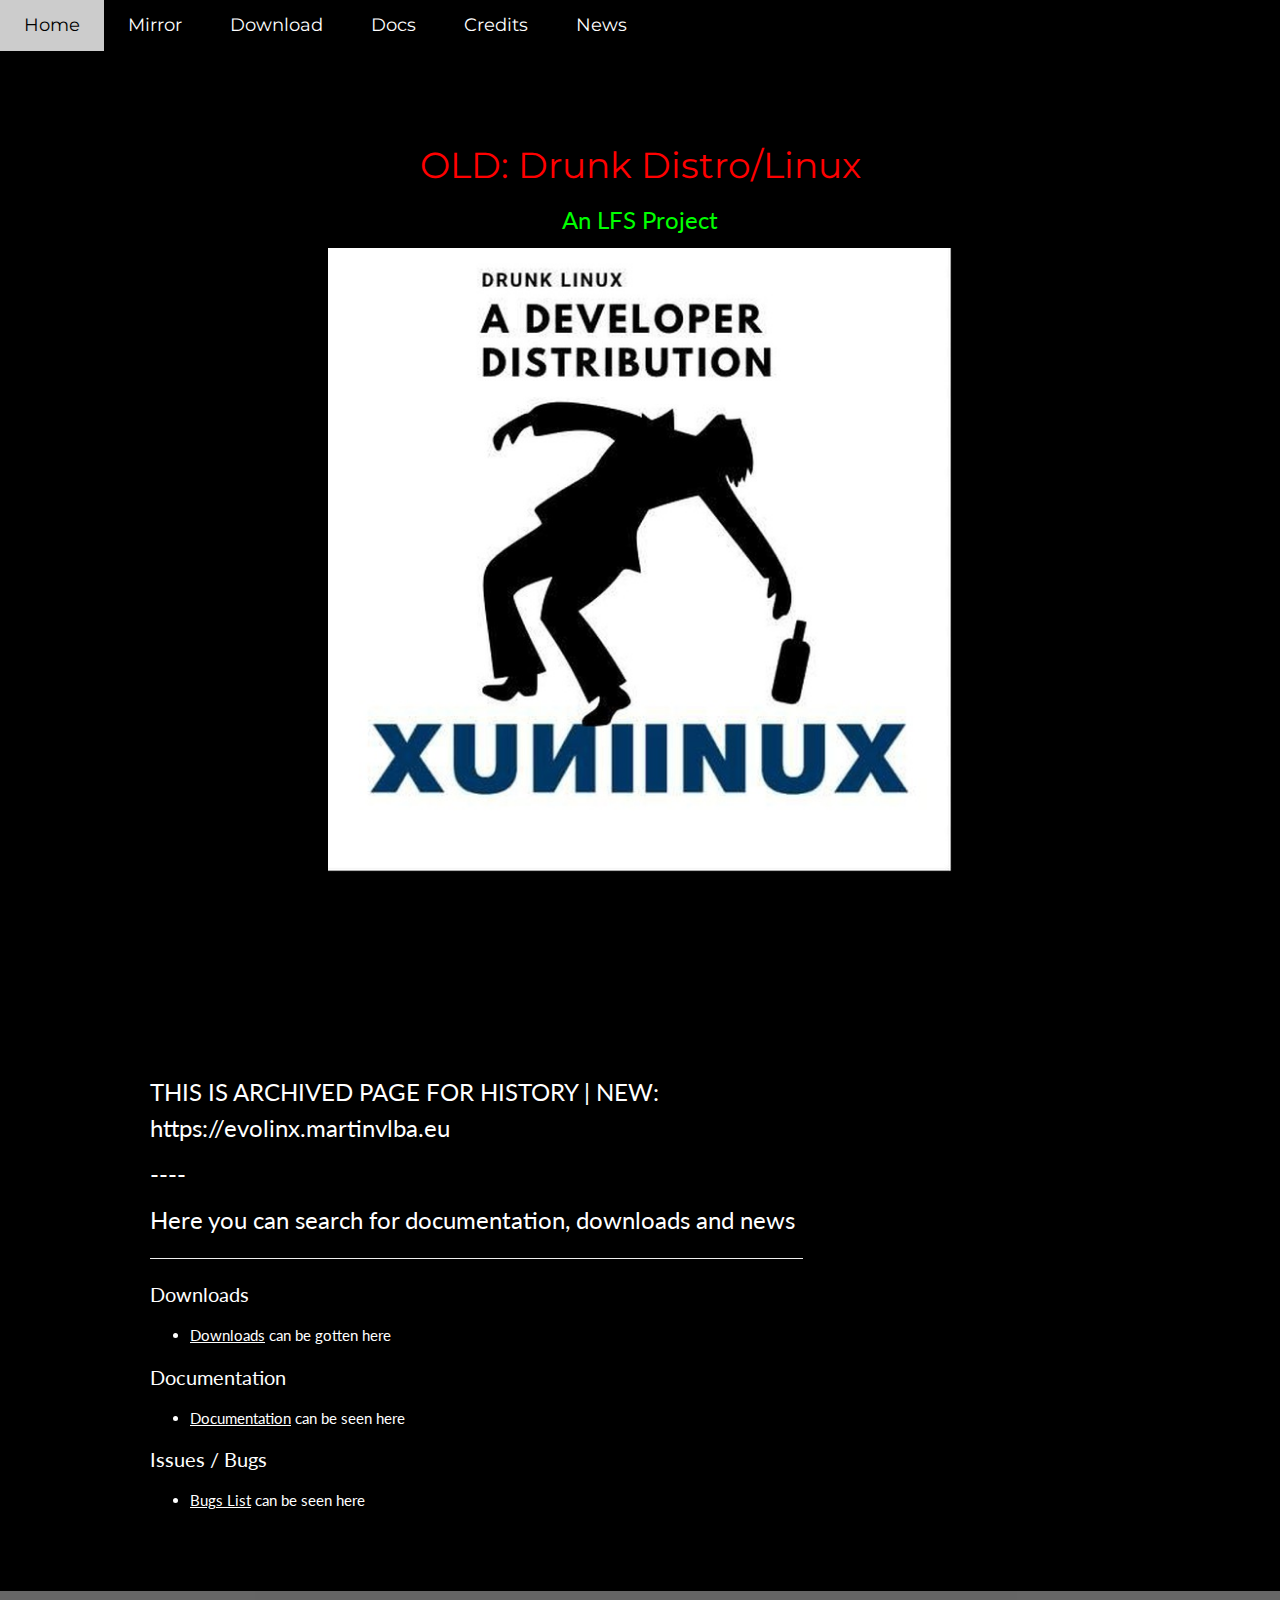
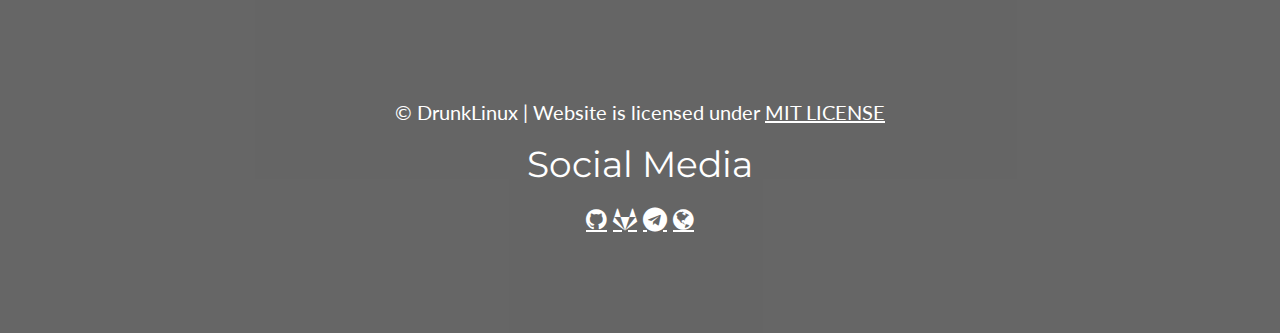
<file: index.html>
<!DOCTYPE html>
<html lang="en">
  <head>
    <title>Home | Drunk Linux</title>
    <link rel="icon" type="image/x-icon" href="assets/images/favicon.ico">
    <meta charset="UTF-8">
    <meta name="viewport" content="width=device-width, initial-scale=1">
    <link rel="stylesheet" href="assets/css/w3.css">
    <link rel="stylesheet" href="https://fonts.googleapis.com/css?family=Lato">
    <link rel="stylesheet" href="https://fonts.googleapis.com/css?family=Montserrat">
    <link rel="stylesheet" href="https://cdnjs.cloudflare.com/ajax/libs/font-awesome/4.7.0/css/font-awesome.min.css">
    <style>
    body,h1,h2,h3,h4,h5,h6 {font-family: "Lato", sans-serif}
    .w3-bar,h1,button {font-family: "Montserrat", sans-serif}
    .fa-anchor,.fa-coffee {font-size:200px}
    </style>
  </head>
<body>

<!-- Navbar -->
<div class="w3-top">
  <div class="w3-bar w3-black w3-card w3-left-align w3-large">
    <a class="w3-bar-item w3-button w3-hide-medium w3-hide-large w3-right w3-padding-large w3-hover-white w3-large w3-white" href="javascript:void(0);" onclick="myFunction()" title="Toggle Navigation Menu"><i class="fa fa-bars"></i></a>
    <a href="https://drunklinux.tk" alt="index.html" class="w3-bar-item w3-button w3-padding-large w3-black">Home</a>
    <a href="https://drunklinux.tk/mirrorlist" alt="mirrorlist.html" class="w3-bar-item w3-button w3-hide-small w3-padding-large w3-hover-white">Mirror</a>
    <a href="https://drunklinux.tk/download" alt="download.html" class="w3-bar-item w3-button w3-hide-small w3-padding-large w3-hover-white">Download</a>
    <a href="https://drunklinux.tk/docs" alt="docs.html" class="w3-bar-item w3-button w3-hide-small w3-padding-large w3-hover-white">Docs</a>
    <a href="https://drunklinux.tk/credits" alt="credits.html" class="w3-bar-item w3-button w3-hide-small w3-padding-large w3-hover-white">Credits</a>
    <a href="https://drunklinux.tk/news" alt="news.html" class="w3-bar-item w3-button w3-hide-small w3-padding-large w3-hover-white">News</a>
  </div>

  <!-- Navbar on small screens -->
  <div id="navDemo" class="w3-bar-block w3-black w3-hide w3-hide-large w3-hide-medium w3-large">
    <a href="https://drunklinux.tk/mirrorlist" alt="mirrorlist.html" class="w3-bar-item w3-button w3-padding-large">Mirror</a>
    <a href="https://drunklinux.tk/download" alt="download.html" class="w3-bar-item w3-button w3-padding-large">Downloads</a>
    <a href="https://drunklinux.tk/docs" alt="docs.html" class="w3-bar-item w3-button w3-padding-large">Docs</a>
    <a href="https://drunklinux.tk/credits" alt="credits.html" class="w3-bar-item w3-button w3-padding-large">Credits</a>
    <a href="https://drunklinux.tk/news" alt="news.html" class="w3-bar-item w3-button w3-padding-large">News</a>
  </div>
</div>

<!-- Header -->
<header class="w3-container w3-black w3-center" style="padding:128px 16px">
  <h1 style="color:red;">OLD: Drunk Distro/Linux</h1>
  <h3 style="color:lime;">An LFS Project</h3>
  <img src="assets/images/home.jpg" class="centered" style="width:50%;">
</header>

<!-- First Grid -->
<div class="w3-row-padding w3-padding-64 w3-container w3-black">
  <div class="w3-content">
    <div class="w3-twothird">
      <h3>THIS IS ARCHIVED PAGE FOR HISTORY | NEW: https://evolinx.martinvlba.eu</h3>
      <h3>----</h3>
      <h3>Here you can search for documentation, downloads and news</h3>
      <hr>
      <h4>Downloads</h4>
      <ul>
      <li><a href="https://drunklinux.tk/download" alt="download.html">Downloads</a> can be gotten here</li>
      </ul>
      <h4>Documentation</h4>
      <ul>
      <li><a href="https://drunklinux.tk/docs" alt="docs.html">Documentation</a> can be seen here</li>
      </ul>
      <h4>Issues / Bugs</h4>
      <ul>
      <li><a href="https://drunklinux.tk/news" alt="news.html">Bugs List</a> can be seen here</li>
      </ul>
    </div>

  </div>
</div>

<!-- Footer starting-->
<footer class="w3-container w3-padding-64 w3-black w3-center w3-opacity"> 
  <div class="w3-xlarge w3-padding-32">
    <h4>© DrunkLinux | Website is licensed under <a href="https://github.com/Drunk-Linux/drunklinux.tk/blob/master/LICENSE.txt">MIT LICENSE</a></h4>
    <h1>Social Media</h1>
    <a href="https://github.com/drunk-linux" class="fa fa-github w3-hover-opacity"></a>
    <a href="https://git.it-kuny.ch/drunk" class="fa fa-gitlab w3-hover-opacity"></a>
    <a href="https://t.me/drunk_distro" class="fa fa-telegram w3-hover-opacity"></a>
    <a href="https://drunklinux.tk" class="fa fa-globe w3-hover-opacity"></a>
 </div>
 <!-- Footer end. -->
 </footer>

<script>
// Used to toggle the menu on small screens when clicking on the menu button
function myFunction() {
  var x = document.getElementById("navDemo");
  if (x.className.indexOf("w3-show") == -1) {
    x.className += " w3-show";
  } else { 
    x.className = x.className.replace(" w3-show", "");
  }
}
</script>

</body>
</html>
</file>
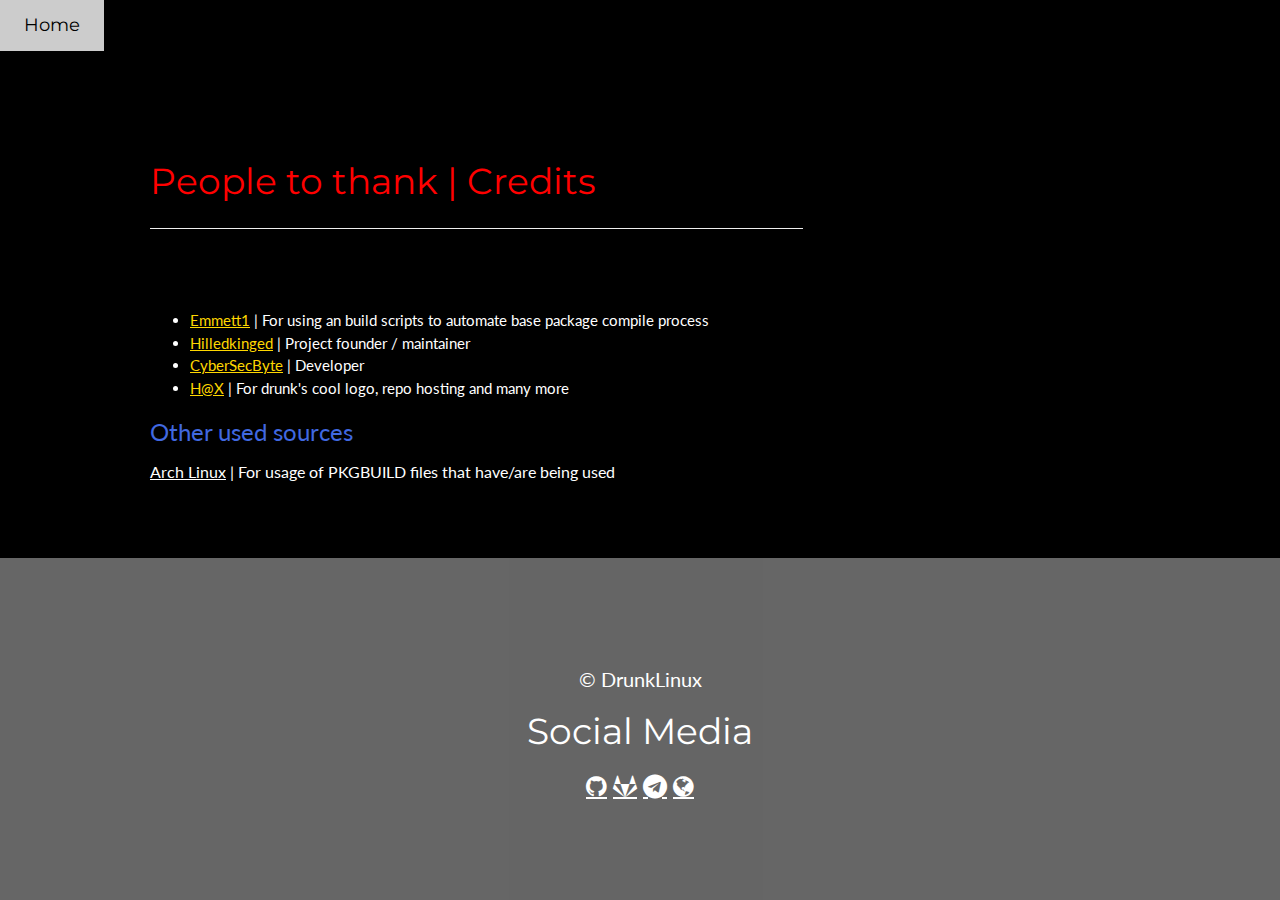
<file: credits.html>
<!DOCTYPE html>
<html lang="en">
  <head>
    <title>Credits | Drunk Linux</title>
    <link rel="icon" type="image/x-icon" href="assets/images/favicon.ico">
    <meta charset="UTF-8">
    <meta name="viewport" content="width=device-width, initial-scale=1">
    <link rel="stylesheet" href="assets/css/w3.css">
    <link rel="stylesheet" href="https://fonts.googleapis.com/css?family=Lato">
    <link rel="stylesheet" href="https://fonts.googleapis.com/css?family=Montserrat">
    <link rel="stylesheet" href="https://cdnjs.cloudflare.com/ajax/libs/font-awesome/4.7.0/css/font-awesome.min.css">
    <style>
    body,h1,h2,h3,h4,h5,h6 {font-family: "Lato", sans-serif}
    .w3-bar,h1,button {font-family: "Montserrat", sans-serif}
    .fa-anchor,.fa-coffee {font-size:200px}
    </style>
  </head>
<body>

<!-- Navbar -->
<div class="w3-top">
  <div class="w3-bar w3-black w3-card w3-left-align w3-large">
    <a class="w3-bar-item w3-button w3-hide-medium w3-hide-large w3-right w3-padding-large w3-hover-white w3-large w3-white" href="javascript:void(0);" onclick="myFunction()" title="Toggle Navigation Menu"><i class="fa fa-bars"></i></a>
    <a href="https://drunklinux.tk" alt="index.html" class="w3-bar-item w3-button w3-padding-large w3-black">Home</a>
  </div>

  <!-- Navbar on small screens -->
  <div id="navDemo" class="w3-bar-block w3-black w3-hide w3-hide-large w3-hide-medium w3-large">
    <a href="https://drunklinux.tk" alt="index.html" class="w3-bar-item w3-button w3-padding-large">Home</a>
  </div>
</div>
<!-- Header -->
<header class="w3-container w3-black w3-center" style="padding:40px 16px">
</header>

<!-- First Grid -->
<div class="w3-row-padding w3-padding-64 w3-container w3-black">
  <div class="w3-content">
    <div class="w3-twothird">
      <h1 style="color:red;"> People to thank | Credits </h1>
      <hr><br><br>
      <ul>
        <li><a style="color:gold;"href="https://github.com/emmett1/lfs-scripts">Emmett1</a> | For using an build scripts to automate base package compile process</li>
        <li><a style="color:gold;"href="https://t.me/hilledkinged">Hilledkinged</a> | Project founder / maintainer</li>
        <li><a style="color:gold;"href="https://cybersecbyte.tk">CyberSecByte</a> | Developer</li>
        <li><a style="color:gold;"href="https://t.me/h_2_o0">H@X</a> | For drunk's cool logo, repo hosting and many more</li>
      </ul>
      <h3 style="color:royalblue;">Other used sources</h3>
      <h6><a href="https://archlinux.org/">Arch Linux</a> | For usage of PKGBUILD files that have/are being used</h6>
    </div>
  </div>
</div>

<!-- Footer starting-->
<footer class="w3-container w3-padding-64 w3-black w3-center w3-opacity"> 
  <div class="w3-xlarge w3-padding-32">
    <h4>© DrunkLinux</h4>
    <h1>Social Media</h1>
    <a href="https://github.com/drunk-linux" class="fa fa-github w3-hover-opacity"></a>
    <a href="https://git.it-kuny.ch/drunk" class="fa fa-gitlab w3-hover-opacity"></a>
    <a href="https://t.me/drunk_distro" class="fa fa-telegram w3-hover-opacity"></a>
    <a href="https://drunklinux.tk" class="fa fa-globe w3-hover-opacity"></a>
 </div>
 <!-- Footer end. -->
 </footer>

<script>
// Used to toggle the menu on small screens when clicking on the menu button
function myFunction() {
  var x = document.getElementById("navDemo");
  if (x.className.indexOf("w3-show") == -1) {
    x.className += " w3-show";
  } else { 
    x.className = x.className.replace(" w3-show", "");
  }
}
</script>

</body>
</html>
</file>
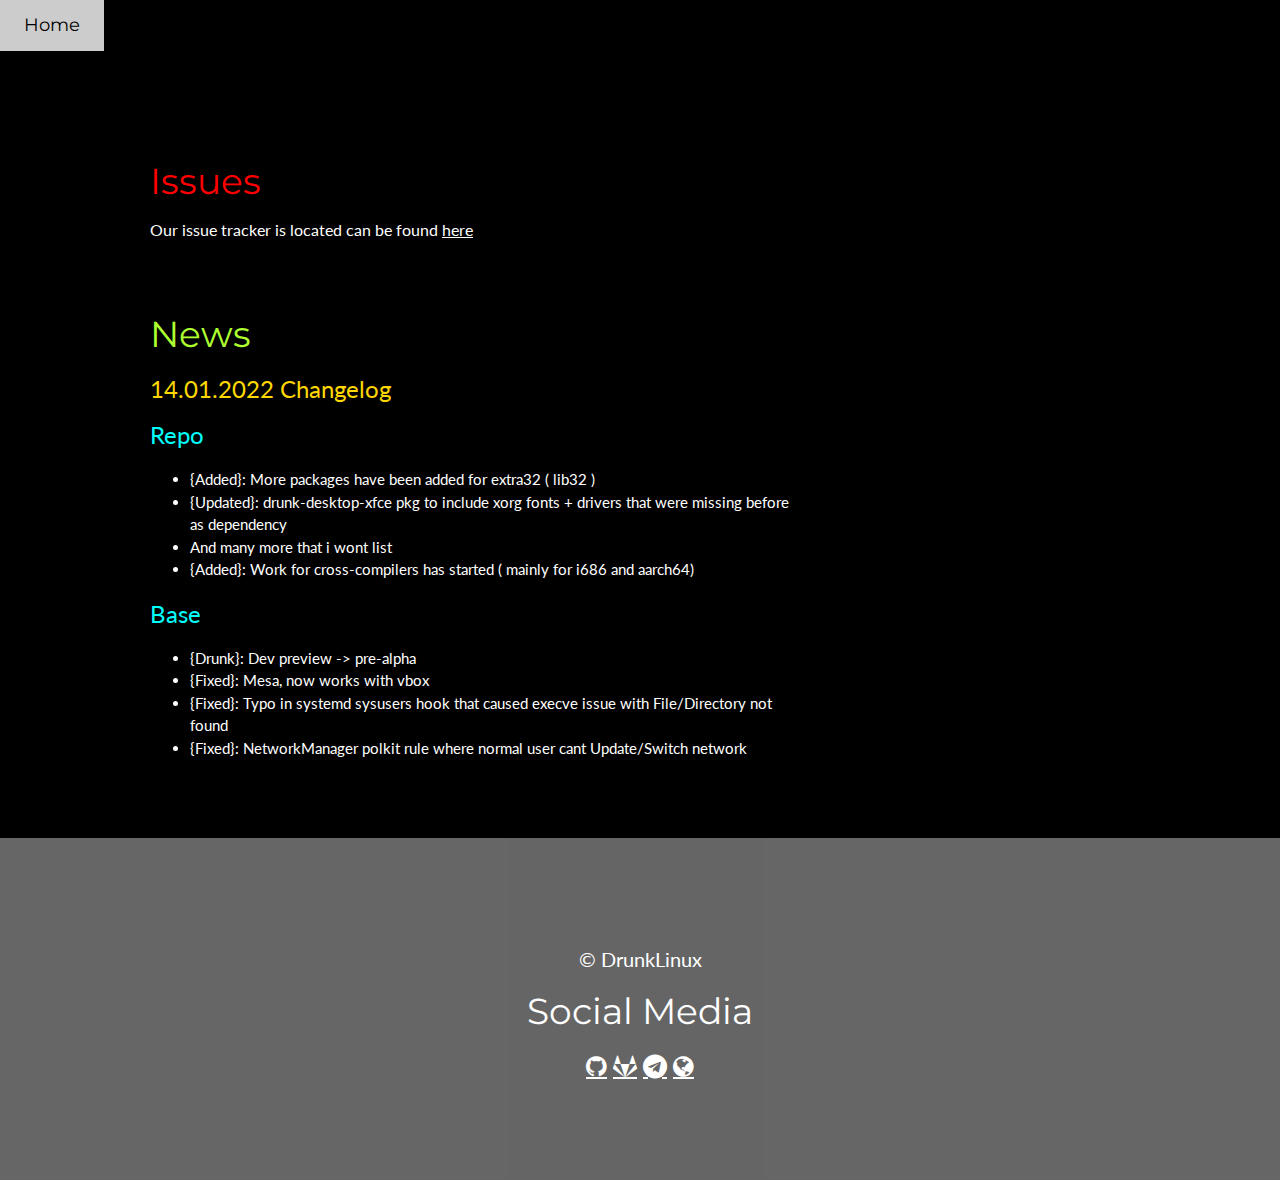
<file: news.html>
<!DOCTYPE html>
<html lang="en">
  <head>
    <title>News | Drunk Linux</title>
    <link rel="icon" type="image/x-icon" href="assets/images/favicon.ico">
    <meta charset="UTF-8">
    <meta name="viewport" content="width=device-width, initial-scale=1">
    <link rel="stylesheet" href="assets/css/w3.css">
    <link rel="stylesheet" href="https://fonts.googleapis.com/css?family=Lato">
    <link rel="stylesheet" href="https://fonts.googleapis.com/css?family=Montserrat">
    <link rel="stylesheet" href="https://cdnjs.cloudflare.com/ajax/libs/font-awesome/4.7.0/css/font-awesome.min.css">
    <style>
    body,h1,h2,h3,h4,h5,h6 {font-family: "Lato", sans-serif}
    .w3-bar,h1,button {font-family: "Montserrat", sans-serif}
    .fa-anchor,.fa-coffee {font-size:200px}
    </style>
  </head>
<body>

<!-- Navbar -->
<div class="w3-top">
  <div class="w3-bar w3-black w3-card w3-left-align w3-large">
    <a class="w3-bar-item w3-button w3-hide-medium w3-hide-large w3-right w3-padding-large w3-hover-white w3-large w3-white" href="javascript:void(0);" onclick="myFunction()" title="Toggle Navigation Menu"><i class="fa fa-bars"></i></a>
    <a href="https://drunklinux.tk" alt="index.html" class="w3-bar-item w3-button w3-padding-large w3-black">Home</a>
  </div>

  <!-- Navbar on small screens -->
  <div id="navDemo" class="w3-bar-block w3-black w3-hide w3-hide-large w3-hide-medium w3-large">
    <a href="https://drunklinux.tk" alt="index.html" class="w3-bar-item w3-button w3-padding-large">Home</a>
  </div>
</div>
<!-- Header -->
<header class="w3-container w3-black w3-center" style="padding:40px 16px">
</header>

<!-- First Grid -->
<div class="w3-row-padding w3-padding-64 w3-container w3-black">
  <div class="w3-content">
    <div class="w3-twothird">
      <h1 style="color:red;">Issues</h1>
      <h6>Our issue tracker is located can be found <a href="https://git.it-kuny.ch/drunk/issues/-/issues">here</a></h6><br><br>
      <h1 style="color:greenyellow;">News</h1>
      <h3 style="color:gold;">14.01.2022 Changelog</h3>
      <h3 style="color:cyan;">Repo</h3>
      <ul>
        <li>{Added}: More packages have been added for extra32 ( lib32 )</li>
        <li>{Updated}: drunk-desktop-xfce pkg to include xorg fonts + drivers that were missing before as dependency</li>
        <li>And many more that i wont list</li>
        <li>{Added}: Work for cross-compilers has started ( mainly for i686 and aarch64)</li>
      </ul>
      <h3 style="color:cyan;">Base</h3>
      <ul>
        <li>{Drunk}: Dev preview -> pre-alpha</li>
        <li>{Fixed}: Mesa, now works with vbox</li>
        <li>{Fixed}: Typo in systemd sysusers hook that caused execve issue with File/Directory not found</li>
        <li>{Fixed}: NetworkManager polkit rule where normal user cant Update/Switch network</li>
      </ul>
    </div>
  </div>
</div>

<!-- Footer starting-->
<footer class="w3-container w3-padding-64 w3-black w3-center w3-opacity"> 
  <div class="w3-xlarge w3-padding-32">
    <h4>© DrunkLinux</h4>
    <h1>Social Media</h1>
    <a href="https://github.com/drunk-linux" class="fa fa-github w3-hover-opacity"></a>
    <a href="https://git.it-kuny.ch/drunk" class="fa fa-gitlab w3-hover-opacity"></a>
    <a href="https://t.me/drunk_distro" class="fa fa-telegram w3-hover-opacity"></a>
    <a href="https://drunklinux.tk" class="fa fa-globe w3-hover-opacity"></a>
 </div>
 <!-- Footer end. -->
 </footer>

<script>
// Used to toggle the menu on small screens when clicking on the menu button
function myFunction() {
  var x = document.getElementById("navDemo");
  if (x.className.indexOf("w3-show") == -1) {
    x.className += " w3-show";
  } else { 
    x.className = x.className.replace(" w3-show", "");
  }
}
</script>

</body>
</html>
</file>
